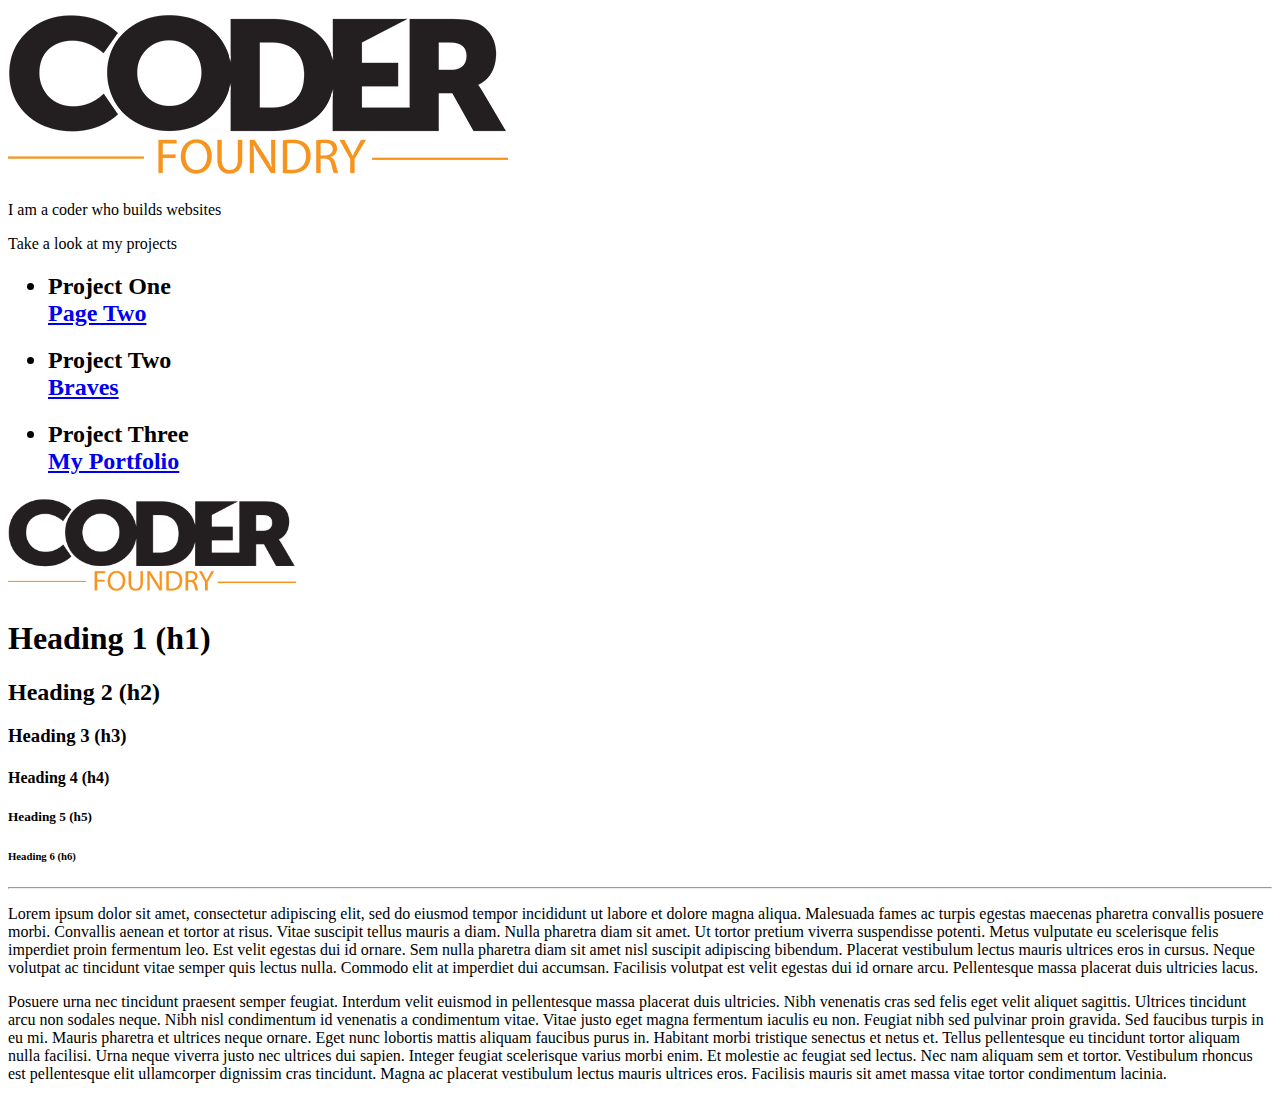
<file: index.html>
<!DOCTYPE html>
<html>

<head>
    <title>Hello Again</title>
</head>

<body>

    <nav>

    </nav>

    <main>

        <header>
            <img src="/img/CF_Logo_BOsmall.png">
        </header>

        <section id="about">
            <p>I am a coder who builds websites</p>
        </section>

        <section id="projects">
            <p>Take a look at my projects </p>
        </section>

        <section id="contact">
            <form action="">

            </form>
        </section>

        <ul>
            <h2>
                <li>Project One</li>
                <a href="/page2.html" target="_blank">Page Two</a>
            </h2>

            <h2>
                <li>Project Two</li>
                <a href="http://braves.com" target="_blank">Braves</a>
            </h2>

            <h2>
                <li>Project Three</li>
                <a href="https://mattlane.info" target="_blank">My Portfolio</a>
            </h2>
        </ul>


        <img src="/img/CF_Logo_BO.png" height="100">
        <h1>Heading 1 (h1)</h1>
        <h2>Heading 2 (h2)</h2>
        <h3>Heading 3 (h3)</h3>
        <h4>Heading 4 (h4)</h4>
        <h5>Heading 5 (h5)</h5>
        <h6>Heading 6 (h6)</h6>
        <hr>
        <p>
            Lorem ipsum dolor sit amet, consectetur adipiscing elit, sed do eiusmod tempor incididunt ut labore et
            dolore
            magna aliqua. Malesuada fames ac turpis egestas maecenas pharetra convallis posuere morbi. Convallis aenean
            et
            tortor at risus. Vitae suscipit tellus mauris a diam. Nulla pharetra diam sit amet. Ut tortor pretium
            viverra
            suspendisse potenti. Metus vulputate eu scelerisque felis imperdiet proin fermentum leo. Est velit egestas
            dui
            id ornare. Sem nulla pharetra diam sit amet nisl suscipit adipiscing bibendum. Placerat vestibulum lectus
            mauris
            ultrices eros in cursus. Neque volutpat ac tincidunt vitae semper quis lectus nulla. Commodo elit at
            imperdiet
            dui accumsan. Facilisis volutpat est velit egestas dui id ornare arcu. Pellentesque massa placerat duis
            ultricies lacus.
        </p>

        <p>
            Posuere urna nec tincidunt praesent semper feugiat. Interdum velit euismod in pellentesque massa placerat
            duis
            ultricies. Nibh venenatis cras sed felis eget velit aliquet sagittis. Ultrices tincidunt arcu non sodales
            neque.
            Nibh nisl condimentum id venenatis a condimentum vitae. Vitae justo eget magna fermentum iaculis eu non.
            Feugiat
            nibh sed pulvinar proin gravida. Sed faucibus turpis in eu mi. Mauris pharetra et ultrices neque ornare.
            Eget
            nunc lobortis mattis aliquam faucibus purus in. Habitant morbi tristique senectus et netus et. Tellus
            pellentesque eu tincidunt tortor aliquam nulla facilisi. Urna neque viverra justo nec ultrices dui sapien.
            Integer feugiat scelerisque varius morbi enim. Et molestie ac feugiat sed lectus. Nec nam aliquam sem et
            tortor.
            Vestibulum rhoncus est pellentesque elit ullamcorper dignissim cras tincidunt. Magna ac placerat vestibulum
            lectus mauris ultrices eros. Facilisis mauris sit amet massa vitae tortor condimentum lacinia.
        </p>

</body>


</main>

</html>
</file>
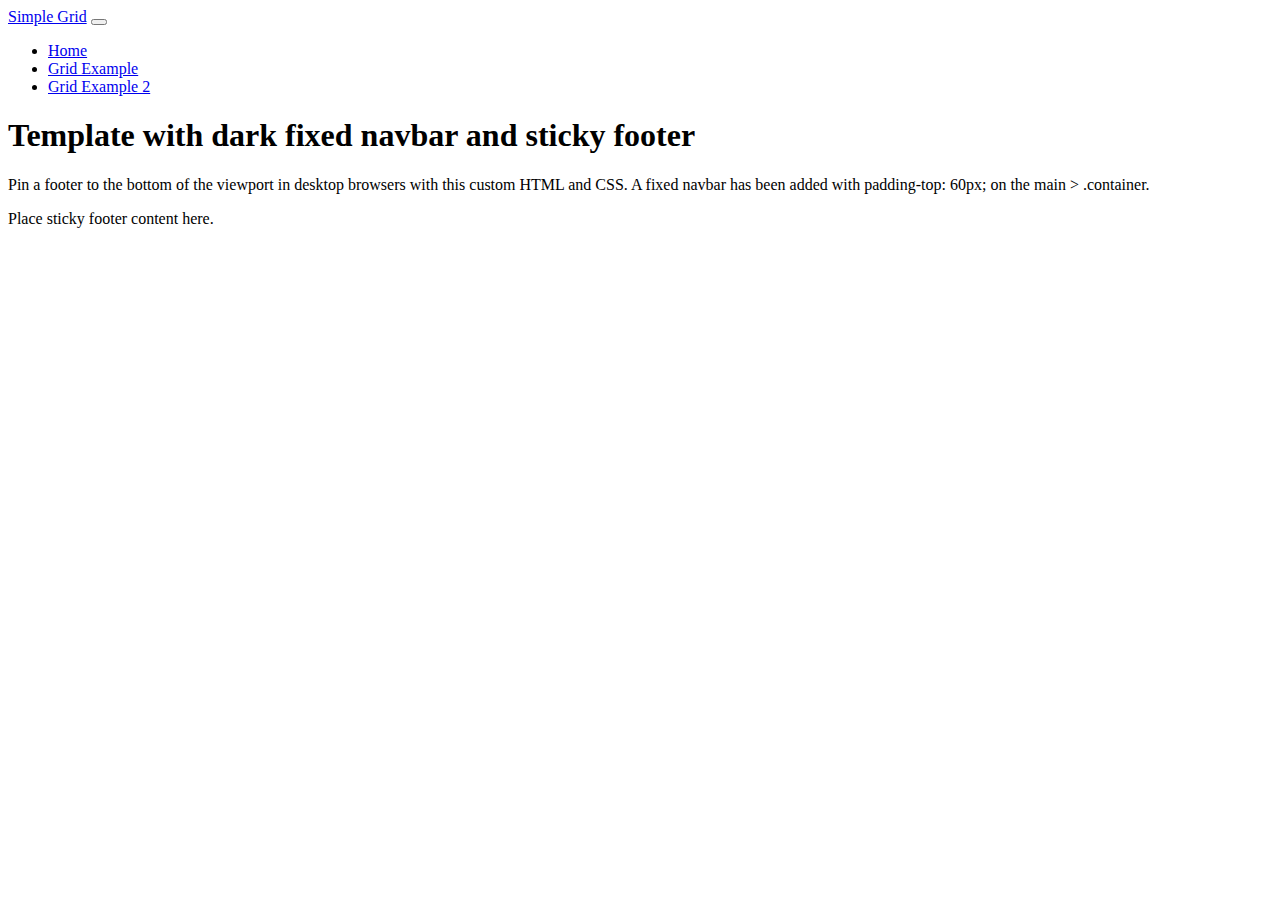
<file: GridExample.html>
<!doctype html>
<html lang="en" class="h-100">

<head>
    <title>Grid Example</title>
    <!-- Required meta tags -->
    <meta charset="utf-8">
    <meta name="viewport" content="width=device-width, initial-scale=1, shrink-to-fit=no">

    <!-- Bootstrap CSS -->
    <link href="https://cdn.jsdelivr.net/npm/bootstrap@5.1.0/dist/css/bootstrap.min.css" rel="stylesheet"
        integrity="sha384-KyZXEAg3QhqLMpG8r+8fhAXLRk2vvoC2f3B09zVXn8CA5QIVfZOJ3BCsw2P0p/We" crossorigin="anonymous">

    <link href="/css/gridstyles.css">
</head>

<body class="d-flex flex-column h-100">

    <nav class="navbar navbar-expand-lg navbar-dark bg-dark">
        <div class="container-fluid">
            <a class="navbar-brand" href="#">Simple Grid</a>
            <button class="navbar-toggler" type="button" data-bs-toggle="collapse"
                data-bs-target="#navbarSupportedContent" aria-controls="navbarSupportedContent" aria-expanded="false"
                aria-label="Toggle navigation">
                <span class="navbar-toggler-icon"></span>
            </button>
            <div class="collapse navbar-collapse" id="navbarSupportedContent">
                <ul class="navbar-nav me-auto mb-2 mb-lg-0">
                    <li class="nav-item">
                        <a class="nav-link" href="/page4.html">Home</a>
                    </li>
                    <li class="nav-item">
                        <a class="nav-link active" aria-current="page" href="/GridExample.html">Grid Example</a>
                    </li>
                    <li class="nav-item">
                        <a class="nav-link" href="/GridExample2.html">Grid Example 2</a>
                    </li>
                </ul>

            </div>
        </div>
    </nav>

    <main class="flex-shrink-0">
        <div class="container">
            <h1 class="mt-5">Template with dark fixed navbar and sticky footer</h1>
            <p class="lead">Pin a footer to the bottom of the viewport in desktop browsers with this custom HTML and
                CSS. A fixed navbar has been added with padding-top: 60px; on the main > .container.</p>
        </div>
    </main>
    <footer class="footer mt-auto py-3 bg-light sticky-footer">
        <div class="container-fluid text-center">
            <span class="text-muted">Place sticky footer content here.</span>
        </div>
    </footer>
    <!-- Bootstrap JS -->
    <script src="https://cdn.jsdelivr.net/npm/bootstrap@5.1.0/dist/js/bootstrap.bundle.min.js"
        integrity="sha384-U1DAWAznBHeqEIlVSCgzq+c9gqGAJn5c/t99JyeKa9xxaYpSvHU5awsuZVVFIhvj" crossorigin="anonymous">
    </script>
</body>

</html>
</file>
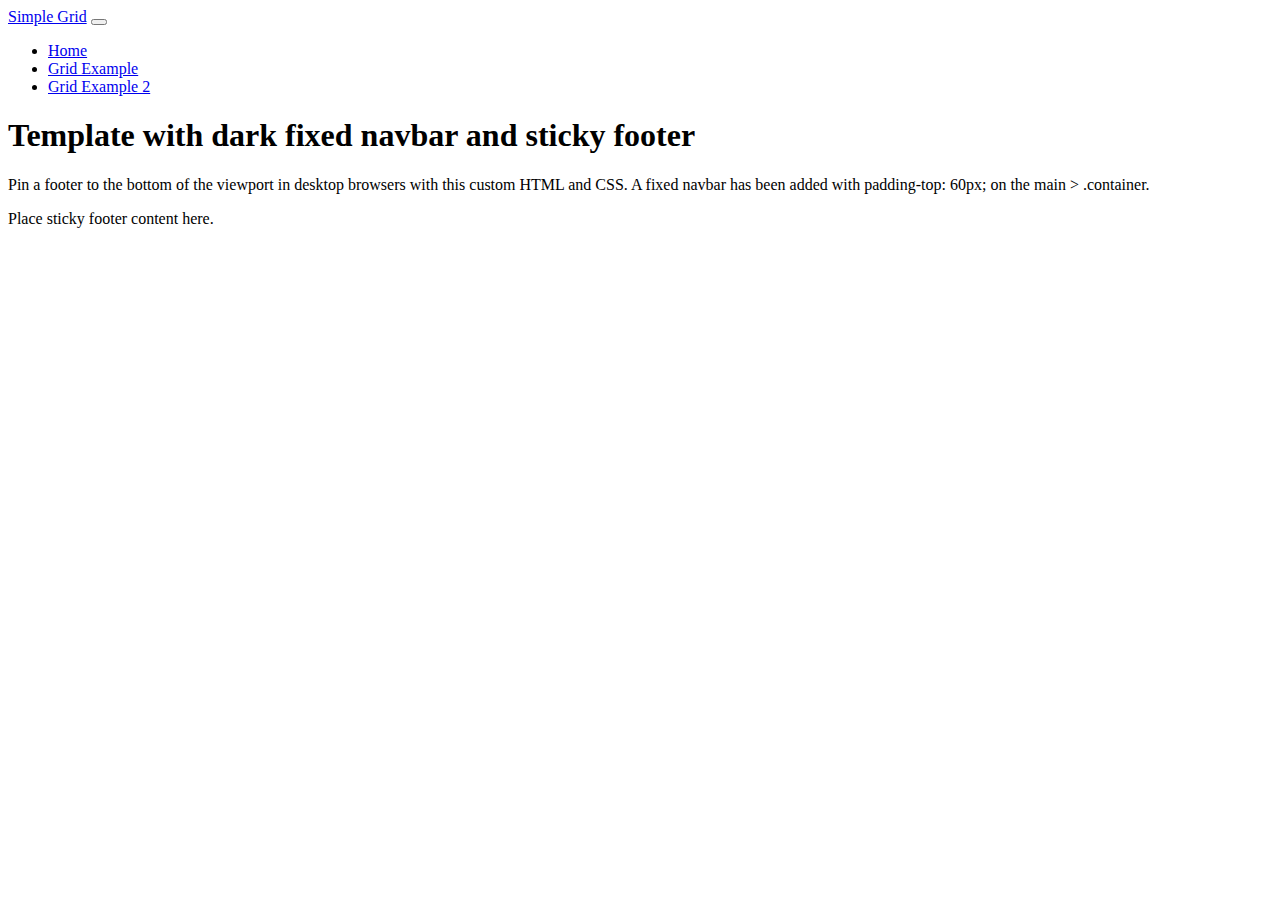
<file: GridExample2.html>
<!doctype html>
<html lang="en" class="h-100">

<head>
    <title>Grid Example</title>
    <!-- Required meta tags -->
    <meta charset="utf-8">
    <meta name="viewport" content="width=device-width, initial-scale=1, shrink-to-fit=no">

    <!-- Bootstrap CSS -->
    <link href="https://cdn.jsdelivr.net/npm/bootstrap@5.1.0/dist/css/bootstrap.min.css" rel="stylesheet"
        integrity="sha384-KyZXEAg3QhqLMpG8r+8fhAXLRk2vvoC2f3B09zVXn8CA5QIVfZOJ3BCsw2P0p/We" crossorigin="anonymous">

    <link href="/css/gridstyles.css">
</head>

<body class="d-flex flex-column h-100">

    <nav class="navbar navbar-expand-lg navbar-dark bg-dark">
        <div class="container-fluid">
            <a class="navbar-brand" href="#">Simple Grid</a>
            <button class="navbar-toggler" type="button" data-bs-toggle="collapse"
                data-bs-target="#navbarSupportedContent" aria-controls="navbarSupportedContent" aria-expanded="false"
                aria-label="Toggle navigation">
                <span class="navbar-toggler-icon"></span>
            </button>
            <div class="collapse navbar-collapse" id="navbarSupportedContent">
                <ul class="navbar-nav me-auto mb-2 mb-lg-0">
                    <li class="nav-item">
                        <a class="nav-link" href="/page4.html">Home</a>
                    </li>
                    <li class="nav-item">
                        <a class="nav-link" href="/GridExample.html">Grid Example</a>
                    </li>
                    <li class="nav-item">
                        <a class="nav-link active" aria-current="page" href="/GridExample2.html">Grid Example 2</a>
                    </li>
                </ul>

            </div>
        </div>
    </nav>

    <main class="flex-shrink-0">
        <div class="container">
            <h1 class="mt-5">Template with dark fixed navbar and sticky footer</h1>
            <p class="lead">Pin a footer to the bottom of the viewport in desktop browsers with this custom HTML and
                CSS. A fixed navbar has been added with padding-top: 60px; on the main > .container.</p>
        </div>
    </main>
    <footer class="footer mt-auto py-3 bg-light sticky-footer">
        <div class="container-fluid text-center">
            <span class="text-muted">Place sticky footer content here.</span>
        </div>
    </footer>
    <!-- Bootstrap JS -->
    <script src="https://cdn.jsdelivr.net/npm/bootstrap@5.1.0/dist/js/bootstrap.bundle.min.js"
        integrity="sha384-U1DAWAznBHeqEIlVSCgzq+c9gqGAJn5c/t99JyeKa9xxaYpSvHU5awsuZVVFIhvj" crossorigin="anonymous">
    </script>
</body>

</html>
</file>
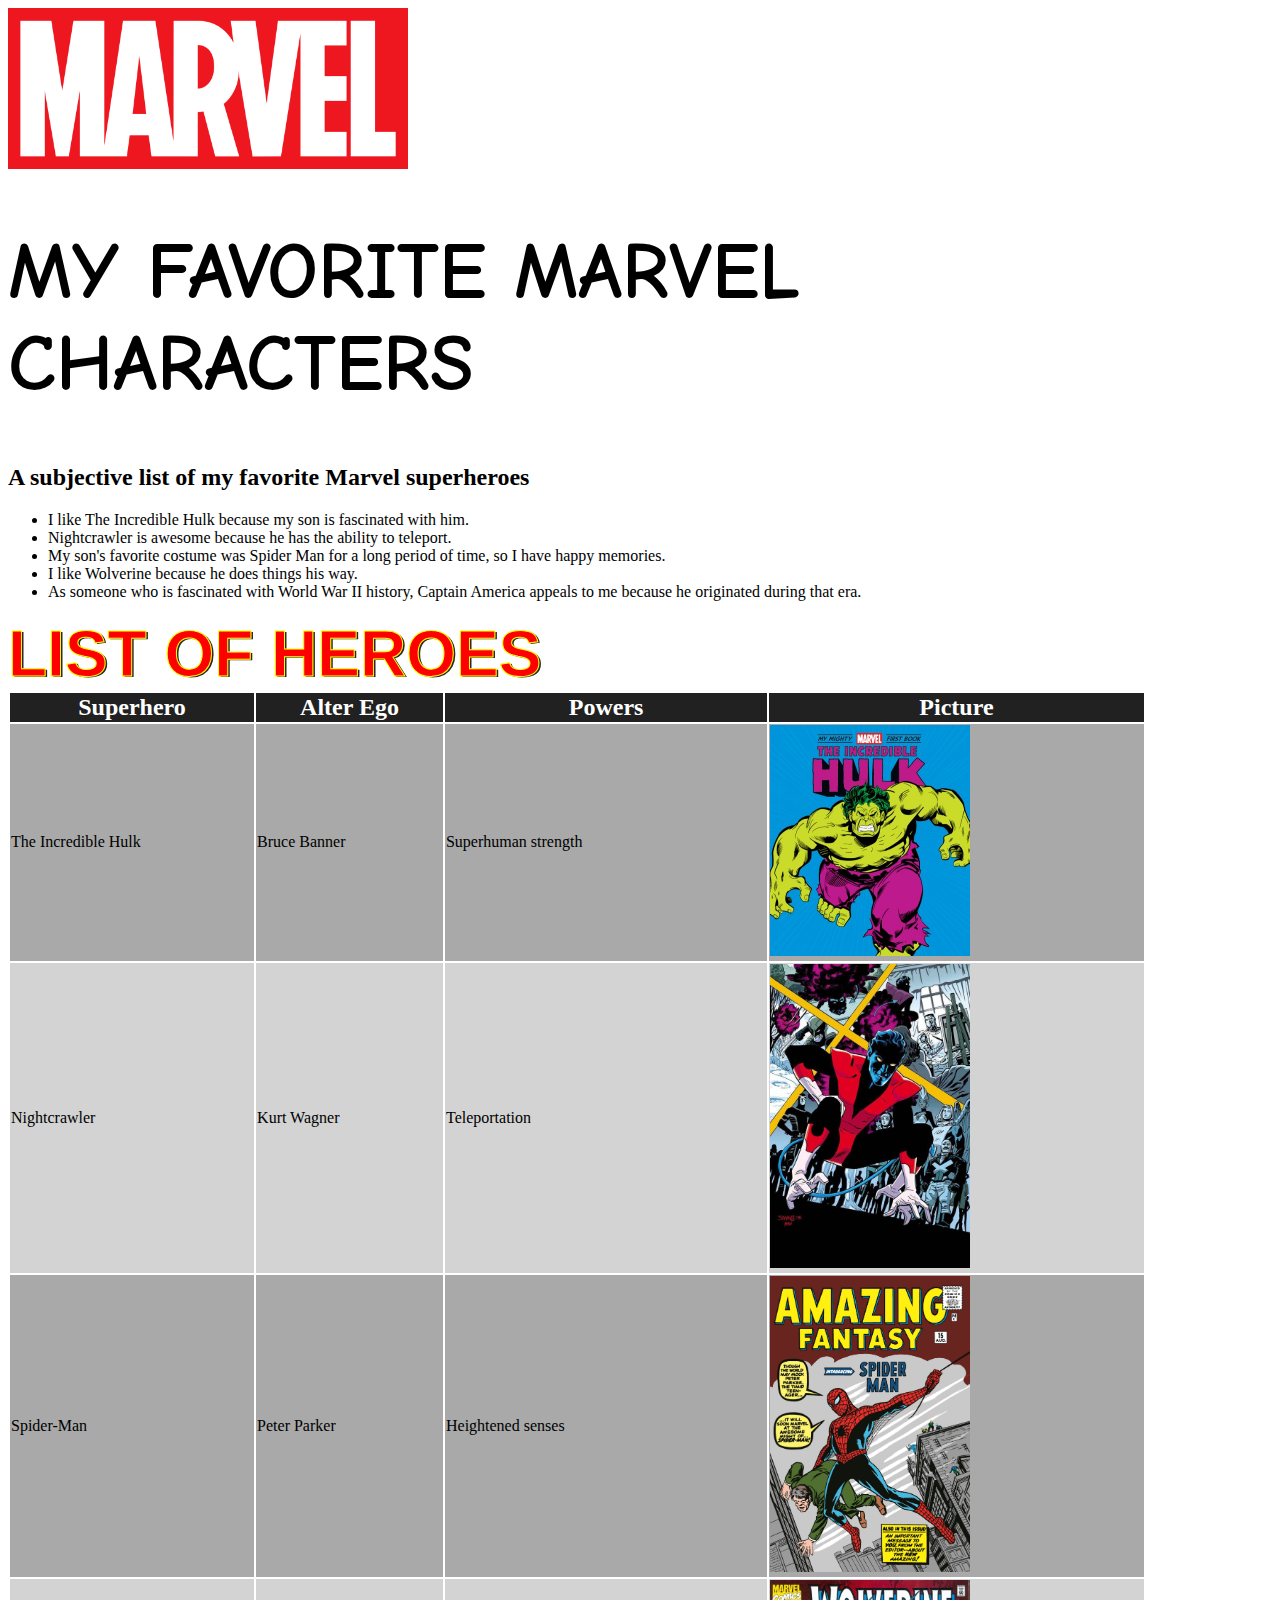
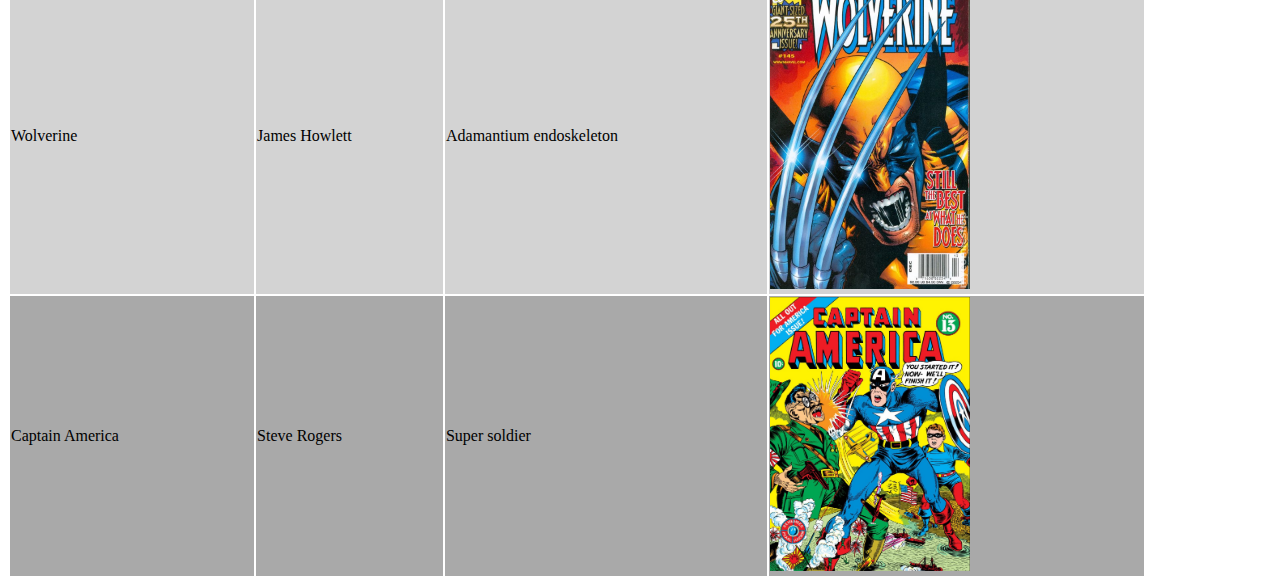
<file: page3.html>
<!DOCTYPE html>
<html>

<head>

    <title>Favorite Marvel Characters</title>
    <link rel="stylesheet" href="css/style.css">
    <link rel="preconnect" href="https://fonts.googleapis.com">
    <link rel="preconnect" href="https://fonts.gstatic.com" crossorigin>
    <link href="https://fonts.googleapis.com/css2?family=Comic+Neue:ital@1&display=swap" rel="stylesheet">

</head>

<body>
    <img src="img/Marvel_Logo.svg.png" class="logo">
    <h1 class="titleFont">My Favorite Marvel Characters</h1>
    <h2>A subjective list of my favorite Marvel superheroes</h2>

    <ul>
        <li>I like The Incredible Hulk because my son is fascinated with him.</li>
        <li>Nightcrawler is awesome because he has the ability to teleport.</li>
        <li>My son's favorite costume was Spider Man for a long period of time, so I have happy memories.</li>
        <li>I like Wolverine because he does things his way.</li>
        <li>As someone who is fascinated with World War II history, Captain America appeals to me because he originated
            during that era.</li>
    </ul>

    <h2 id="heroText">List of Heroes</h2>
    <table>

        <tr class="tableHeader">
            <th>Superhero</th>
            <th>Alter Ego</th>
            <th>Powers</th>
            <th>Picture</th>
        </tr>

        <tr class="oddRow">
            <td>The Incredible Hulk</td>
            <td>Bruce Banner</td>
            <td>Superhuman strength</td>
            <td>
                <img src="/img/9781419748172_s3.jpg" class="heroImg">
            </td>
        </tr>

        <tr class="evenRow">
            <td>Nightcrawler</td>
            <td>Kurt Wagner</td>
            <td>Teleportation</td>
            <td>
                <img src="/img/Nightcrawler_Vol_4_1_Textless.jpg" class="heroImg">
            </td>
        </tr>

        <tr class="oddRow">
            <td>Spider-Man</td>
            <td>Peter Parker</td>
            <td>Heightened senses</td>
            <td>
                <img src="/img/Spider Man.png" class="heroImg">
            </td>
        </tr>

        <tr class="evenRow">
            <td>Wolverine</td>
            <td>James Howlett</td>
            <td>Adamantium endoskeleton</td>
            <td>
                <img src="/img/Wolverine.png" class="heroImg">
            </td>
        </tr>

        <tr class="oddRow">
            <td>Captain America</td>
            <td>Steve Rogers</td>
            <td>Super soldier</td>
            <td>
                <img src="/img/Captain America.png" class="heroImg">
            </td>
        </tr>

    </table>
</body>

<footer>

</footer>

</html>
</file>
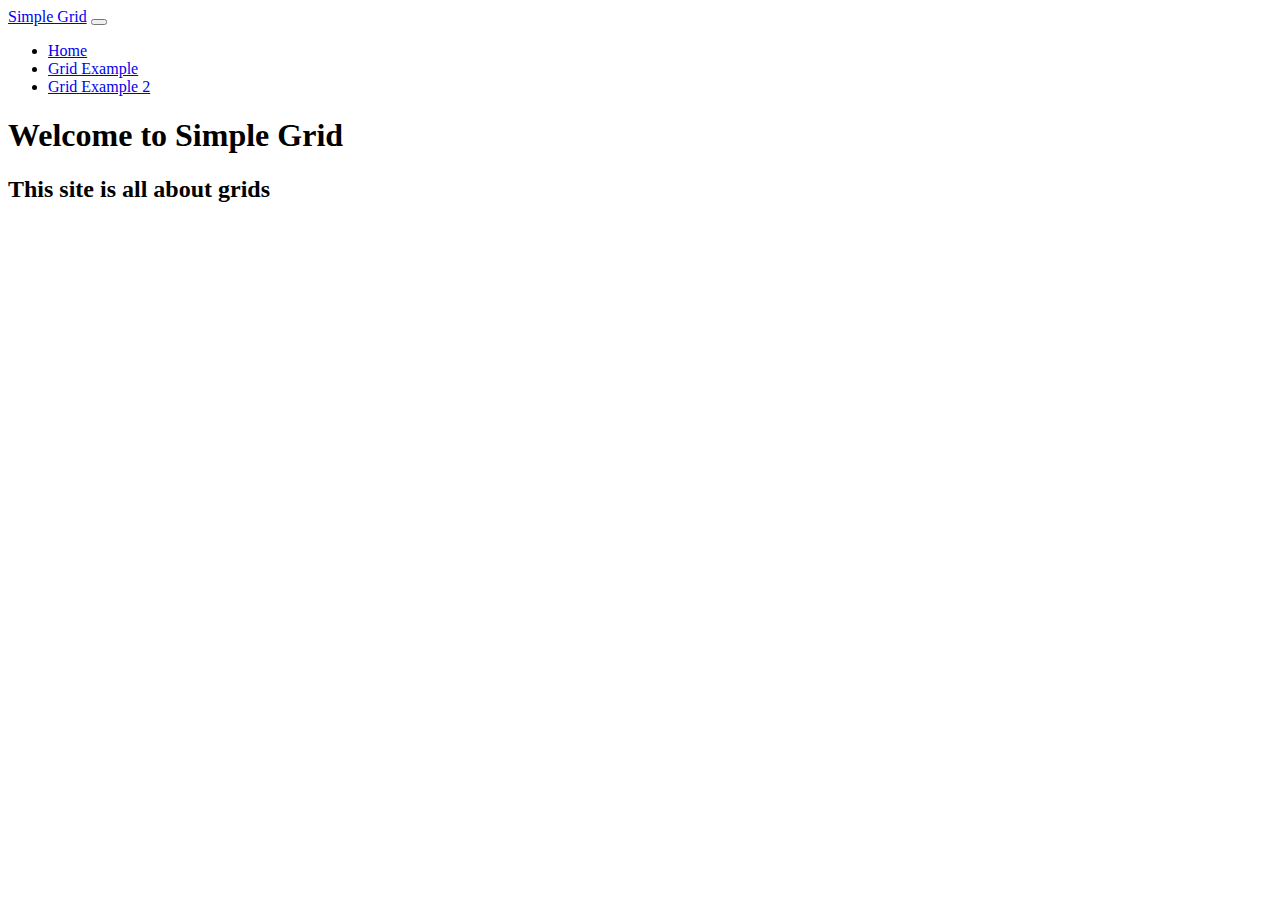
<file: page4.html>
<!DOCTYPE html>
<html>

<head>
    <title>Page 4</title>
    <link href="https://cdn.jsdelivr.net/npm/bootstrap@5.1.1/dist/css/bootstrap.min.css" rel="stylesheet"
        integrity="sha384-F3w7mX95PdgyTmZZMECAngseQB83DfGTowi0iMjiWaeVhAn4FJkqJByhZMI3AhiU" crossorigin="anonymous">
    <meta charset="utf-8" />
    <meta name="viewport" content="width=device-width, initial-scale=1, shrink-to-fit=no" />
    <link href="css/gridstyles.css" rel="stylesheet">
</head>

<body>
    <nav class="navbar navbar-expand-lg navbar-dark bg-dark">
        <div class="container-fluid">
            <a class="navbar-brand" href="#">Simple Grid</a>
            <button class="navbar-toggler" type="button" data-bs-toggle="collapse"
                data-bs-target="#navbarSupportedContent" aria-controls="navbarSupportedContent" aria-expanded="false"
                aria-label="Toggle navigation">
                <span class="navbar-toggler-icon"></span>
            </button>
            <div class="collapse navbar-collapse" id="navbarSupportedContent">
                <ul class="navbar-nav me-auto mb-2 mb-lg-0">
                    <li class="nav-item">
                        <a class="nav-link active" aria-current="page" href="/page4.html">Home</a>
                    </li>
                    <li class="nav-item">
                        <a class="nav-link" href="/GridExample.html">Grid Example</a>
                    </li>
                    <li class="nav-item">
                        <a class="nav-link" href="/GridExample2.html">Grid Example 2</a>
                    </li>
                </ul>

            </div>
        </div>
    </nav>

    <main>
        <div class="container-lg border border-2 border-dark px-3 py-5">
            <h1 class="text-center">Welcome to Simple Grid</h1>
            <h2 class="text-center">This site is all about grids</h2>
        </div>


    </main>
    <script src="https://cdn.jsdelivr.net/npm/bootstrap@5.1.1/dist/js/bootstrap.bundle.min.js"
        integrity="sha384-/bQdsTh/da6pkI1MST/rWKFNjaCP5gBSY4sEBT38Q/9RBh9AH40zEOg7Hlq2THRZ" crossorigin="anonymous">
    </script>
</body>

</html>
</file>
<file: css/gridstyles.css>
main>.container {
    padding: 60px 15px 0;
    margin-bottom: 5rem;
}

.sticky-nav {
    position: fixed;
    left: 0;
    bottom: 0;
    width: 100%;
}
</file>
<file: css/style.css>
body {
    font-size: 1em;
}

table {
    width: 90%;
}

.heroImg {
    max-width: 200px;
}

.logo {
    max-width: 400px;
}

.oddRow {
    background-color: darkgray;
}

.evenRow {
    background-color: lightgray;
}

.tableHeader {
    background-color: #212121;
    color: white;
    font-size: 1.5em;
}

#heroText {
    font-family: Impact, Haettenschweiler, 'Arial Narrow Bold', sans-serif;
    font-size: 4em;
    margin: 0;
    text-transform: uppercase;
    color: red;
    -webkit-text-stroke-width: 1px;
    -webkit-text-stroke-color: yellow;
    text-shadow: 2px 1px #292929;
}

.titleFont {
    font-size: 5em;
    font-family: 'Comic Neue', cursive;
    text-transform: uppercase;
}
</file>
